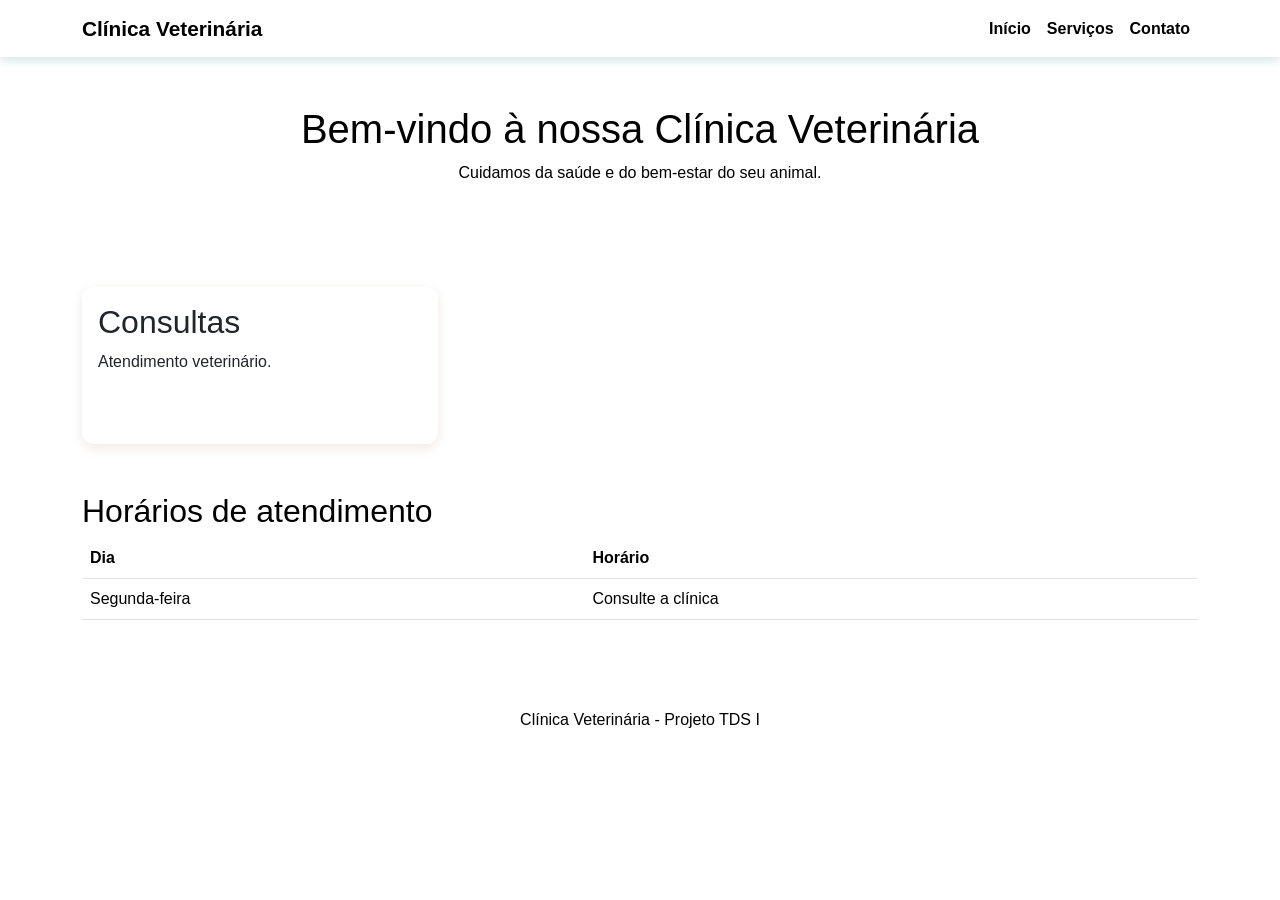
<file: index.html>
<!-- Define o documento como HTML5 -->
<!DOCTYPE html>

<!-- Define o idioma da página -->
<html lang="pt-BR">

<head>
    <!-- Permite utilizar caracteres especiais e acentos -->
    <meta charset="UTF-8">

    <!-- Adapta a página a diferentes tamanhos de tela -->
    <meta name="viewport" content="width=device-width, initial-scale=1.0">

    <!-- Título exibido na aba do navegador -->
    <title>Clínica Veterinária</title>

    <!-- Importa o Bootstrap para utilizar componentes prontos -->
    <link href="https://cdn.jsdelivr.net/npm/bootstrap@5.3.3/dist/css/bootstrap.min.css" rel="stylesheet">

    <!-- Importa o CSS personalizado do projeto -->
    <link rel="stylesheet" href="style.css">
</head>

<body>
    <!-- Barra de navegação principal -->
    <nav class="navbar navbar-expand-lg">
        <div class="container">
            <!-- Nome da clínica com link para a página inicial -->
            <a class="navbar-brand" href="index.html">
                Clínica Veterinária
            </a>

            <!-- Botão que abre o menu em telas menores -->
            <button class="navbar-toggler" type="button"
                data-bs-toggle="collapse" data-bs-target="#menu">
                <span class="navbar-toggler-icon"></span>
            </button>

            <!-- Links para as páginas do projeto -->
            <div class="collapse navbar-collapse" id="menu">
                <ul class="navbar-nav ms-auto">
                    <li class="nav-item">
                        <a class="nav-link" href="index.html">Início</a>
                    </li>
                    <li class="nav-item">
                        <a class="nav-link" href="servicos.html">Serviços</a>
                    </li>
                    <li class="nav-item">
                        <a class="nav-link" href="contato.html">Contato</a>
                    </li>
                </ul>
            </div>
        </div>
    </nav>

    <!-- Conteúdo principal da página -->
    <main>
        <!-- Apresentação da clínica -->
        <section class="container text-center my-5">
            <h1>Bem-vindo à nossa Clínica Veterinária</h1>
            <p>
                Cuidamos da saúde e do bem-estar do seu animal.
            </p>

            <!-- Direciona o usuário para os serviços -->
            <a href="servicos.html" class="btn btn-primary">
                Conheça nossos serviços
            </a>
        </section>

        <!-- Área dos serviços em destaque -->
        <section class="container my-5">
            <div class="row">
                <!-- Os cards apresentam os serviços oferecidos -->
                <!-- A classe col-md-4 organiza três colunas em telas médias -->
                <div class="col-md-4">
                    <div class="card">
                        <div class="card-body">
                            <h2>Consultas</h2>
                            <p>Atendimento veterinário.</p>
                            <a href="contato.html" class="btn btn-primary">
                                Agendar
                            </a>
                        </div>
                    </div>
                </div>

                <!-- Outros cards seguem a mesma estrutura -->
            </div>
        </section>

        <!-- Área destinada aos horários de atendimento -->
        <section id="horarios" class="container my-5">
            <h2>Horários de atendimento</h2>

            <!-- A tabela organiza os dias e horários -->
            <div class="table-responsive">
                <table class="table">
                    <thead>
                        <tr>
                            <th>Dia</th>
                            <th>Horário</th>
                        </tr>
                    </thead>
                    <tbody>
                        <!-- Os horários são apresentados em linhas -->
                        <tr>
                            <td>Segunda-feira</td>
                            <td>Consulte a clínica</td>
                        </tr>
                    </tbody>
                </table>
            </div>
        </section>
    </main>

    <!-- Rodapé da página -->
    <footer class="text-center py-4">
        <p class="mb-0">Clínica Veterinária - Projeto TDS I</p>
    </footer>

    <!-- Permite o funcionamento do menu responsivo do Bootstrap -->
    <script src="https://cdn.jsdelivr.net/npm/bootstrap@5.3.3/dist/js/bootstrap.bundle.min.js"></script>
</body>

</html>
</file>
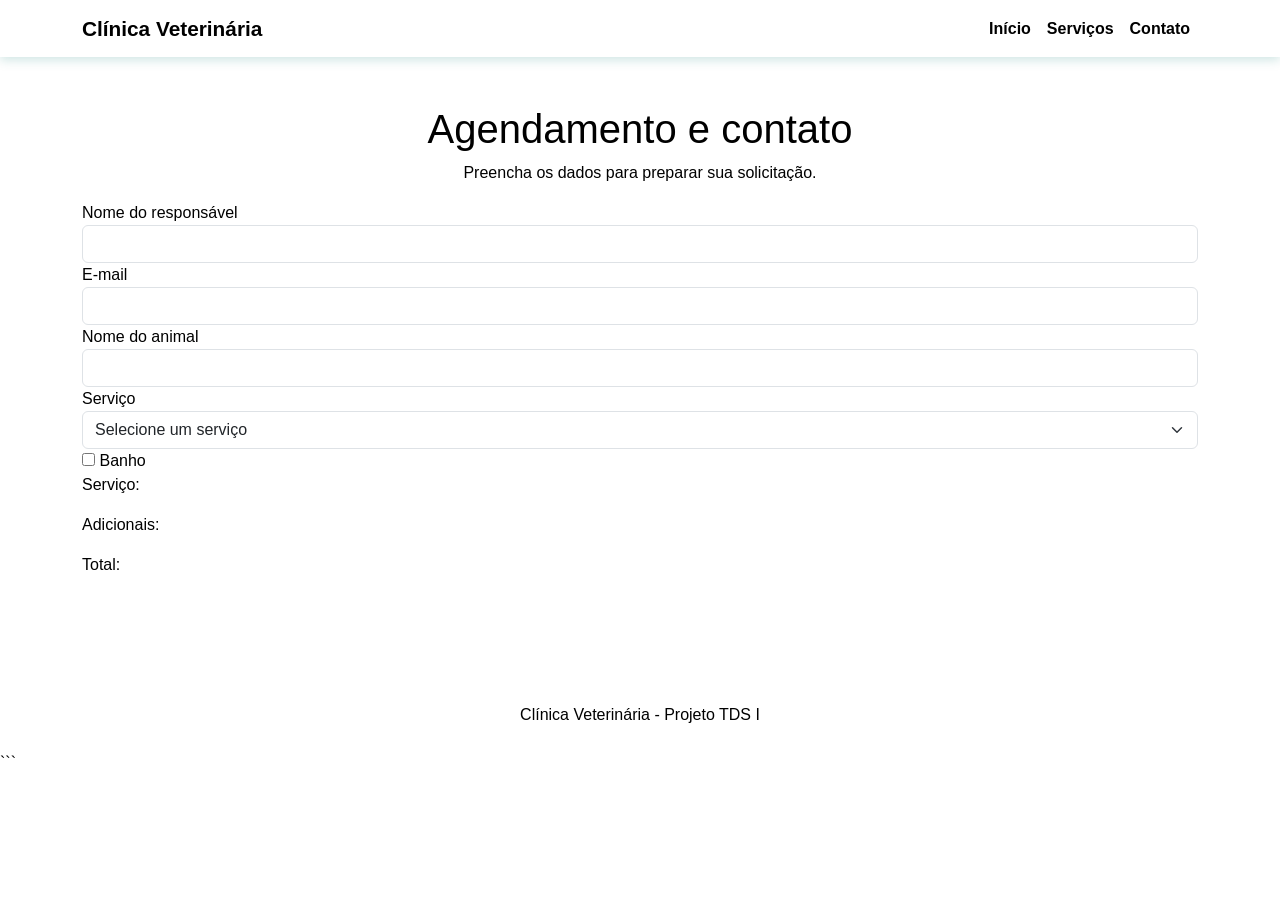
<file: contato.html>
<!-- Define o documento como HTML5 -->
<!DOCTYPE html>

<!-- Define o idioma principal da página como português do Brasil -->
<html lang="pt-BR">

<head>
    <!-- Configura a codificação de caracteres para exibir acentos e símbolos corretamente -->
    <meta charset="UTF-8">

    <!-- Permite que a página se adapte à largura da tela de celulares, tablets e computadores -->
    <meta name="viewport" content="width=device-width, initial-scale=1.0">

    <!-- Define o título exibido na aba do navegador -->
    <title>Contato - Clínica Veterinária</title>

    <!-- Importa o Bootstrap 5.3.3, utilizado na estilização e nos componentes da página -->
    <link href="https://cdn.jsdelivr.net/npm/bootstrap@5.3.3/dist/css/bootstrap.min.css" rel="stylesheet">

    <!-- Importa a folha de estilos própria do projeto -->
    <link rel="stylesheet" href="style.css">
</head>

<body>
    <!-- Barra de navegação principal do site -->
    <nav class="navbar navbar-expand-lg">
        <div class="container">
            <!-- Nome da clínica; ao clicar, o usuário retorna à página inicial -->
            <a class="navbar-brand" href="index.html">
                Clínica Veterinária
            </a>

            <!-- Botão que abre ou fecha o menu em telas menores -->
            <button class="navbar-toggler" type="button"
                data-bs-toggle="collapse" data-bs-target="#menu">

                <!-- Ícone visual do botão de navegação responsiva -->
                <span class="navbar-toggler-icon"></span>
            </button>

            <!-- Área expansível que contém os links de navegação -->
            <div class="collapse navbar-collapse" id="menu">
                <!-- Lista de links alinhada à direita em telas maiores -->
                <ul class="navbar-nav ms-auto">

                    <!-- Link para a página inicial -->
                    <li class="nav-item">
                        <a class="nav-link" href="index.html">Início</a>
                    </li>

                    <!-- Link para a página de serviços -->
                    <li class="nav-item">
                        <a class="nav-link" href="servicos.html">Serviços</a>
                    </li>

                    <!-- Link para a página atual de contato -->
                    <li class="nav-item">
                        <a class="nav-link" href="contato.html">Contato</a>
                    </li>
                </ul>
            </div>
        </div>
    </nav>

    <!-- Conteúdo principal da página, com espaçamento vertical -->
    <main class="container my-5">

        <!-- Cabeçalho centralizado que apresenta a finalidade da página -->
        <section class="text-center">
            <!-- Título principal da página -->
            <h1>Agendamento e contato</h1>

            <!-- Instrução inicial para o preenchimento do formulário -->
            <p>Preencha os dados para preparar sua solicitação.</p>
        </section>

        <!-- Formulário que coleta os dados do responsável, do animal e do serviço -->
        <form id="formAgendamento">

            <!-- Campo de texto para informar o nome do responsável pelo animal -->
            <!-- O atributo for associa o rótulo ao campo cujo id é "nome" -->
            <label for="nome">Nome do responsável</label>
            <input class="form-control" id="nome"
                name="nome" type="text" required>

            <!-- Campo para informar o e-mail do responsável -->
            <!-- type="email" permite ao navegador verificar o formato básico do endereço -->
            <!-- required impede o envio quando o campo está vazio -->
            <label for="email">E-mail</label>
            <input class="form-control" id="email"
                name="email" type="email" required>

            <!-- Campo de texto para informar o nome do animal atendido -->
            <label for="animal">Nome do animal</label>
            <input class="form-control" id="animal"
                name="animal" type="text" required>

            <!-- Lista de serviços disponíveis para seleção -->
            <label for="servico">Serviço</label>
            <select class="form-select" id="servico"
                name="servico" required>

                <!-- Opção inicial sem serviço selecionado -->
                <option value="">Selecione um serviço</option>

                <!-- Serviço de consulta veterinária -->
                <!-- value identifica o serviço no código JavaScript -->
                <!-- data-price armazena o preço numérico utilizado no cálculo -->
                <option value="consulta" data-price="80">
                    Consulta
                </option>
            </select>

            <!-- Opções adicionais que podem ser incluídas no pedido -->
            <!-- A classe "adicional" permite localizar este campo com JavaScript -->
            <!-- data-price guarda o preço do adicional -->
            <label>
                <input type="checkbox" class="adicional"
                    value="Banho" data-price="40">

                <!-- Nome do serviço adicional -->
                Banho
            </label>

            <!-- Área de resumo dos valores calculados pelo JavaScript -->

            <!-- Exibe o nome e o preço do serviço principal selecionado -->
            <p>Serviço: <span id="servicoSelecionado"></span></p>

            <!-- Exibe os adicionais selecionados e seus respectivos valores -->
            <p>Adicionais: <span id="totalAdicionais"></span></p>

            <!-- Exibe a soma do serviço principal com os adicionais -->
            <p>Total: <span id="totalGeral"></span></p>

            <!-- Botão que solicita a preparação do formulário -->
            <!-- O tipo submit aciona o evento de envio do formulário -->
            <!-- O JavaScript pode interceptar esse evento para validar os dados -->
            <button type="submit" class="btn btn-primary">
                Preparar solicitação
            </button>
        </form>
    </main>

    <!-- Rodapé da página com identificação do projeto -->
    <footer class="text-center py-4">
        <!-- mb-0 remove a margem inferior do parágrafo -->
        <p class="mb-0">Clínica Veterinária - Projeto TDS I</p>
    </footer>

    <!-- Importa o JavaScript do Bootstrap para habilitar componentes interativos -->
    <!-- A versão bundle inclui os recursos necessários para o menu responsivo -->
    <script src="https://cdn.jsdelivr.net/npm/bootstrap@5.3.3/dist/js/bootstrap.bundle.min.js"></script>

    <!-- Importa o JavaScript próprio do projeto -->
    <!-- Este arquivo é responsável pelos cálculos dos preços e pela validação do formulário -->
    <script src="script.js"></script>
</body>

</html>
```
</file>
<file: style.css>
```css
/* Define variáveis globais de cores para manter a identidade visual do site.
   As variáveis podem ser reutilizadas em diferentes seletores com var(). */
:root {
    --bege: #E8CCAD;
    --laranja: #EC802B;
    --laranja-escuro: #D96520;
    --amarelo: #EDC55B;
    --turquesa: #66BCB4;
    --turquesa-escuro: #3F9690;
    --marrom: #795027;
    --creme: #FFF8EF;
    --branco: #FFFFFF;
    --cinza: #6d6258;
}

/* Configura a aparência geral de todas as páginas.
   background-color define o fundo.
   color define a cor padrão do texto.
   font-family estabelece a família tipográfica, usando alternativas
   caso a fonte anterior não esteja disponível.
   margin: 0 remove a margem externa padrão do navegador. */
body {
    background-color: var(--creme);
    color: var(--marrom);
    font-family: Arial, Helvetica, sans-serif;
    margin: 0;
}

/* Personaliza a barra de navegação.
   background-color aplica a cor turquesa definida nas variáveis.
   !important prioriza essa declaração sobre regras conflitantes.
   box-shadow cria uma sombra para destacar a barra do restante da página.
   rgba define a cor da sombra com transparência. */
.navbar {
    background-color: var(--turquesa) !important;
    box-shadow: 0 3px 10px rgba(63, 150, 144, 0.25);
}

/* Estiliza o nome da clínica exibido na barra de navegação.
   color define a cor branca.
   font-weight: 700 aplica negrito.
   font-size aumenta o tamanho do texto. */
.navbar-brand {
    color: var(--branco) !important;
    font-weight: 700;
    font-size: 1.3rem;
}

/* Define a aparência dos links do menu.
   color deixa os links brancos.
   font-weight destaca os textos.
   transition suaviza as mudanças de cor ao longo de 0,3 segundo. */
.nav-link {
    color: var(--branco) !important;
    font-weight: 600;
    transition: color 0.3s;
}

/* Altera a cor dos links quando o cursor do mouse passa sobre eles.
   O amarelo cria um destaque visual para indicar a interação. */
.nav-link:hover {
    color: var(--amarelo) !important;
}

/* Personaliza os cartões utilizados para apresentar conteúdos e serviços.
   background-color define o fundo branco.
   border: none remove a borda padrão.
   border-radius arredonda os cantos.
   box-shadow adiciona uma sombra discreta ao redor dos cartões. */
.card {
    background-color: var(--branco);
    border: none;
    border-radius: 12px;
    box-shadow: 0 4px 12px rgba(121, 80, 39, 0.12);
}

/* Define a aparência padrão dos botões da classe btn-primary.
   background-color altera o fundo para laranja escuro.
   border-color aplica a mesma cor à borda. */
.btn-primary {
    background-color: var(--laranja-escuro);
    border-color: var(--laranja-escuro);
}

/* Altera o fundo e a borda dos botões principais ao passar o mouse.
   O laranja mais claro fornece um efeito visual de interação. */
.btn-primary:hover {
    background-color: var(--laranja);
    border-color: var(--laranja);
}

/* Permite adicionar ajustes específicos para telas pequenas.
   Media queries aplicam estilos somente quando as condições definidas
   são atendidas, como uma largura máxima de tela. */
```
</file>
